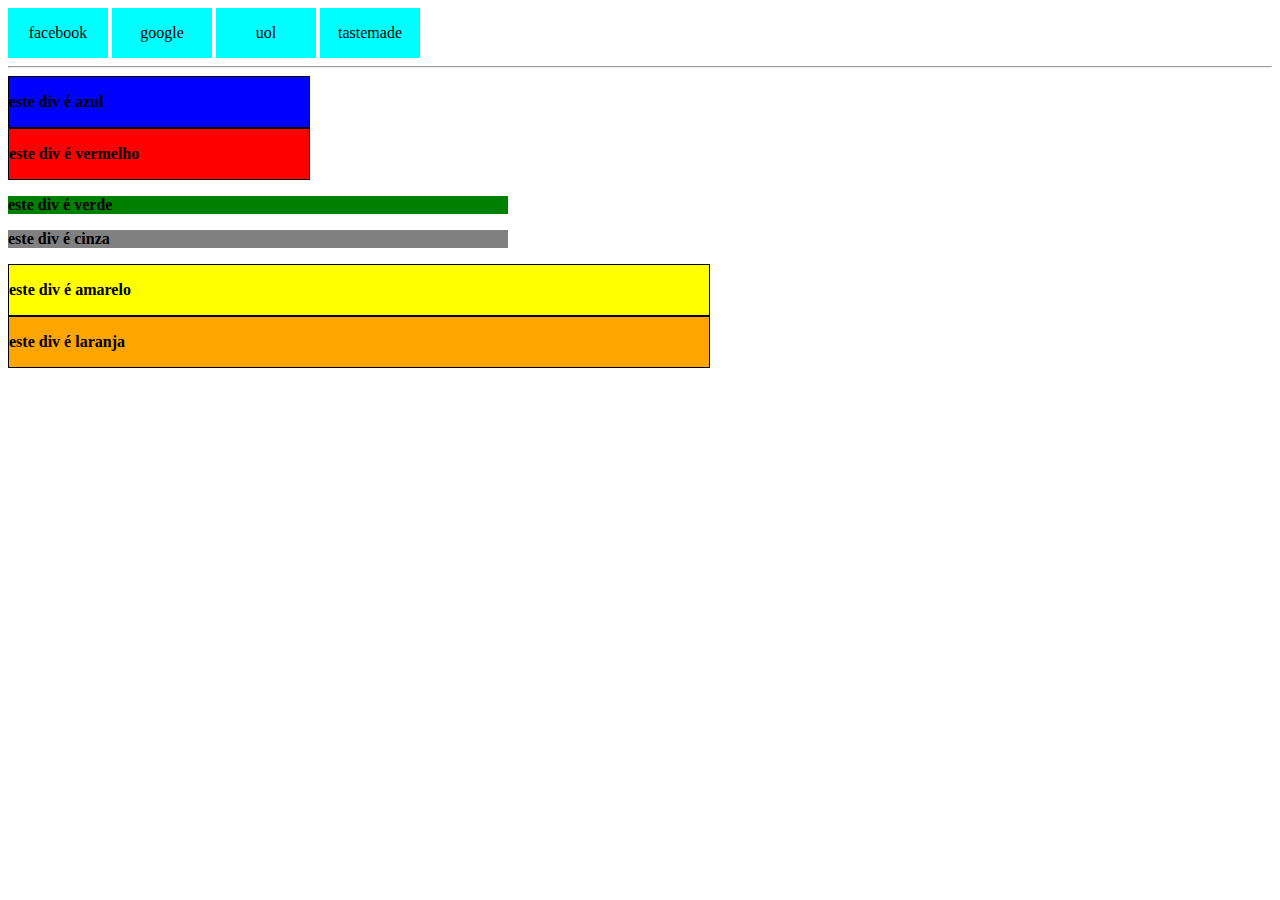
<file: index3.html>
<!doctype html>
<html lang="pt-br">
<head>
    <title>receita coxinha doce</title>
    <meta charset="utf-8">
    <link rel="stylesheet" type="text/css" href="estilo.css">
</head>
<body>
    <a id="facebook" href="https://facebook.com" target="_blank">facebook </a>
    <a id="google" href="https://google.com" target="_blank">google </a>  
    <a id="uol" href="https://uol.com.br" target="_blank">uol </a> 
    <a id="tastemade" href="tastemade.com.br" target="_blank">tastemade </a> <br>
    <hr>
    
    
    <div id="teste1" class="pequeno">
        <p>este div é azul</p>
    </div>
    <div id="teste2" class="pequeno">
         <p>este div é vermelho</p>
    </div>
    <div id="teste3" class="medio">  
         <p>este div é verde</p>
    </div>
    <div id="teste4" class="medio">
         <p> este div é cinza</p>
    </div>
    <div id="teste5" class="grande">
         <p>este div é amarelo</p>
    </div>
    <div id="teste6" class="grande">
         <p>este div é laranja</p>
    </div>
</body>    




</html>
</file>
<file: estilo.css>
div#teste1 {
    background-color: blue;
}

div#teste2{background-color: red;
}

div#teste3{
    background-color: green;
}

div#teste4{
    background-color: grey;
}

div#teste5{
    background-color: yellow;
}

div#teste6{
    background-color: orange;
}

div.pequeno{
    width: 300px; 
}

div.medio{
    width:  500px; 
}


div.grande{
    width: 700px; 


}

.pequeno, .grande {
    border: black 1px solid;
}

p{
    font-weight: bold;
}

a {
    width: 100px;
    height: 50px;
    line-height: 50px;
    background-color: aqua;
    color: black;
    text-align: center;
    display: inline-table;
    text-decoration: none;
        
}

a :hover{
  text-decoration: underline;
    background-color: grey;
}
</file>
